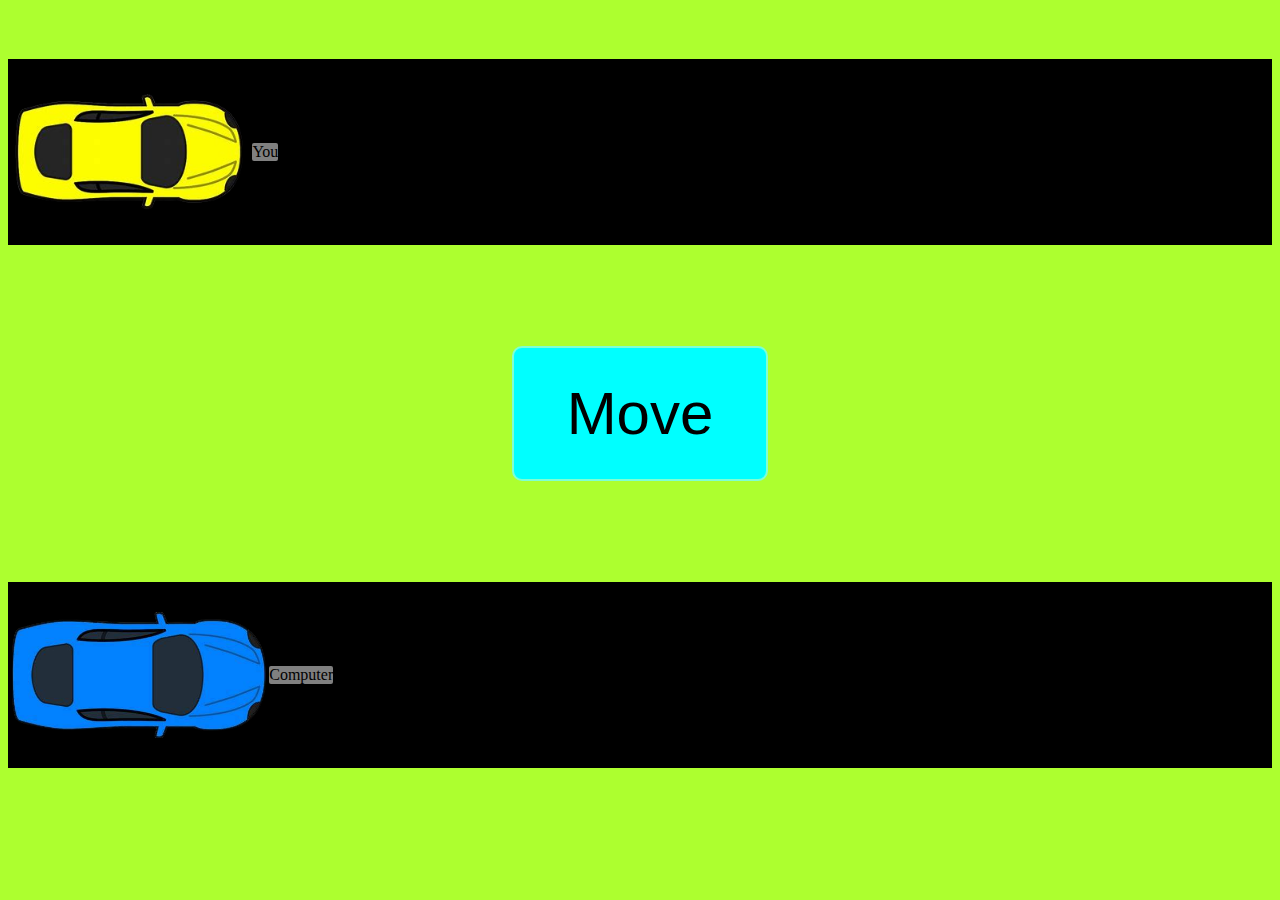
<file: index.html>
<!DOCTYPE html>
<html lang="en">

<head>
    <meta charset="UTF-8">
    <meta http-equiv="X-UA-Compatible" content="IE=edge">
    <meta name="viewport" content="width=device-width, initial-scale=1.0">
    <title>Car Racing Game</title>
    <link rel="stylesheet" href="index.css">
</head>

<body>
    <div class="bigbox">
        <div class="rt">
            <div id="userCar" class="car">
                <img height="100%" src="code_car1-removebg-preview.png" alt="">
                <span>You</span>
            </div>
        </div>
        <button class="move" onclick="moveUser()">Move</button>
        <div class="rt">
            <div id="compCar" class="car">
                <img height="70%" src="code_car2_-removebg-preview.png" alt="">
                <span>Computer</span>
            </div>
        </div>
    </div>



    <script>

        let userCar = 0;
        let compCar = 0;
        function moveUser() {
            console.log(userCar)
            let userSpeed = Math.random() * 3;
            userCar = userCar + userSpeed;
            document.getElementById("userCar").style.marginLeft = userCar + "vw";

            if (userCar > 95) {
                location.href = "win.html";
            }
            let speed = Math.random() * 3;
            compCar = compCar + speed
            document.getElementById("compCar").style.marginLeft = compCar + "vw";

            if (compCar > 95) {
                location.href = "lost.html";
            }
        }
    </script>
</body>

</html>
</file>
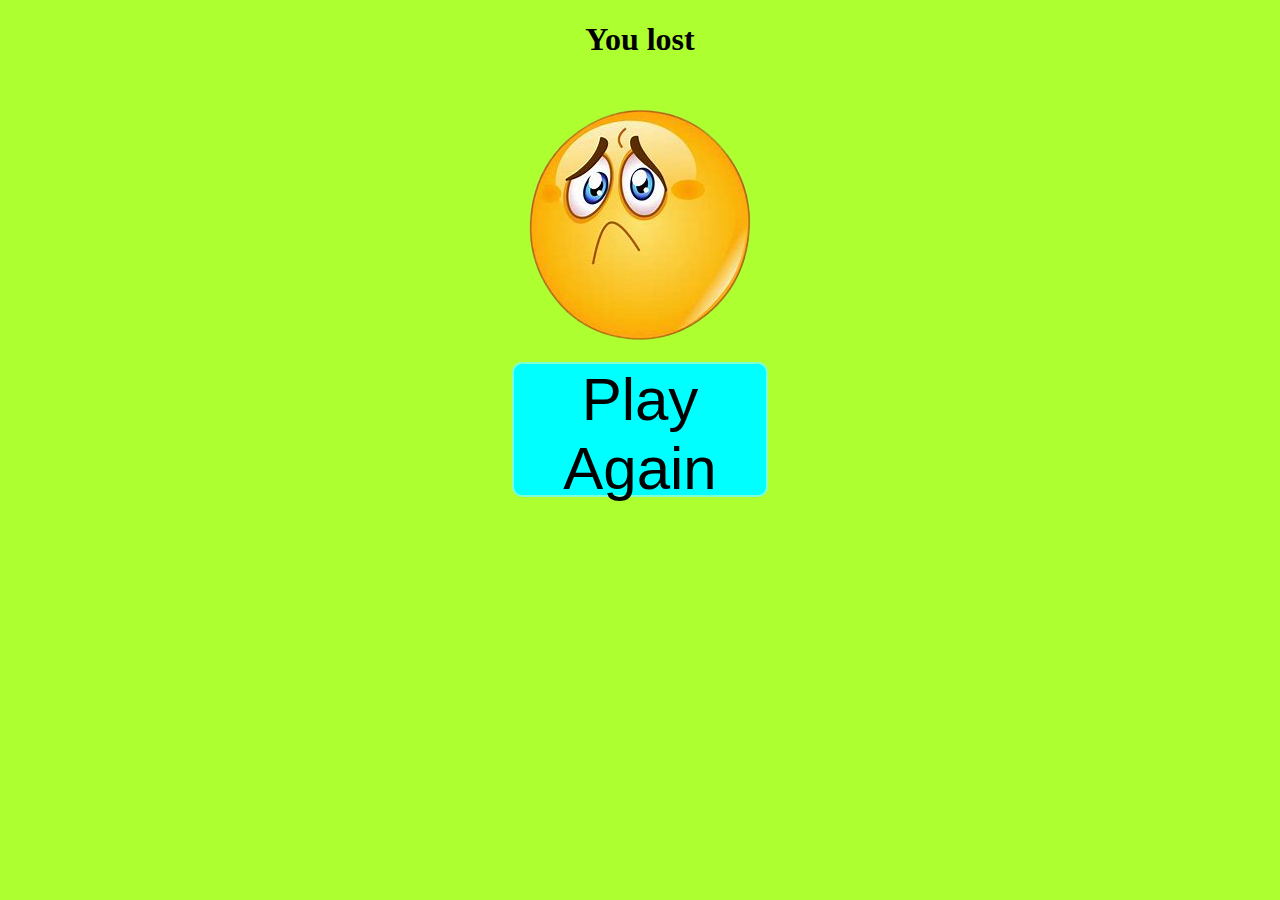
<file: lost.html>
<!DOCTYPE html>
<html lang="en">

<head>
    <meta charset="UTF-8">
    <meta http-equiv="X-UA-Compatible" content="IE=edge">
    <meta name="viewport" content="width=device-width, initial-scale=1.0">
    <title>lost</title>
    <link rel="stylesheet" href="index.css">
</head>

<body class="lost">
    <div class="content">
        <center>
            <h1>You lost</h1>
            <br>
            <img class="emoji" src="sad_emoji_with_bg-removebg-preview.png" alt="">
    </div>
    </center>
    <center>
        <a href="index.html"><button> Play Again </button></a>
    </center>
</body>

</html>
</file>
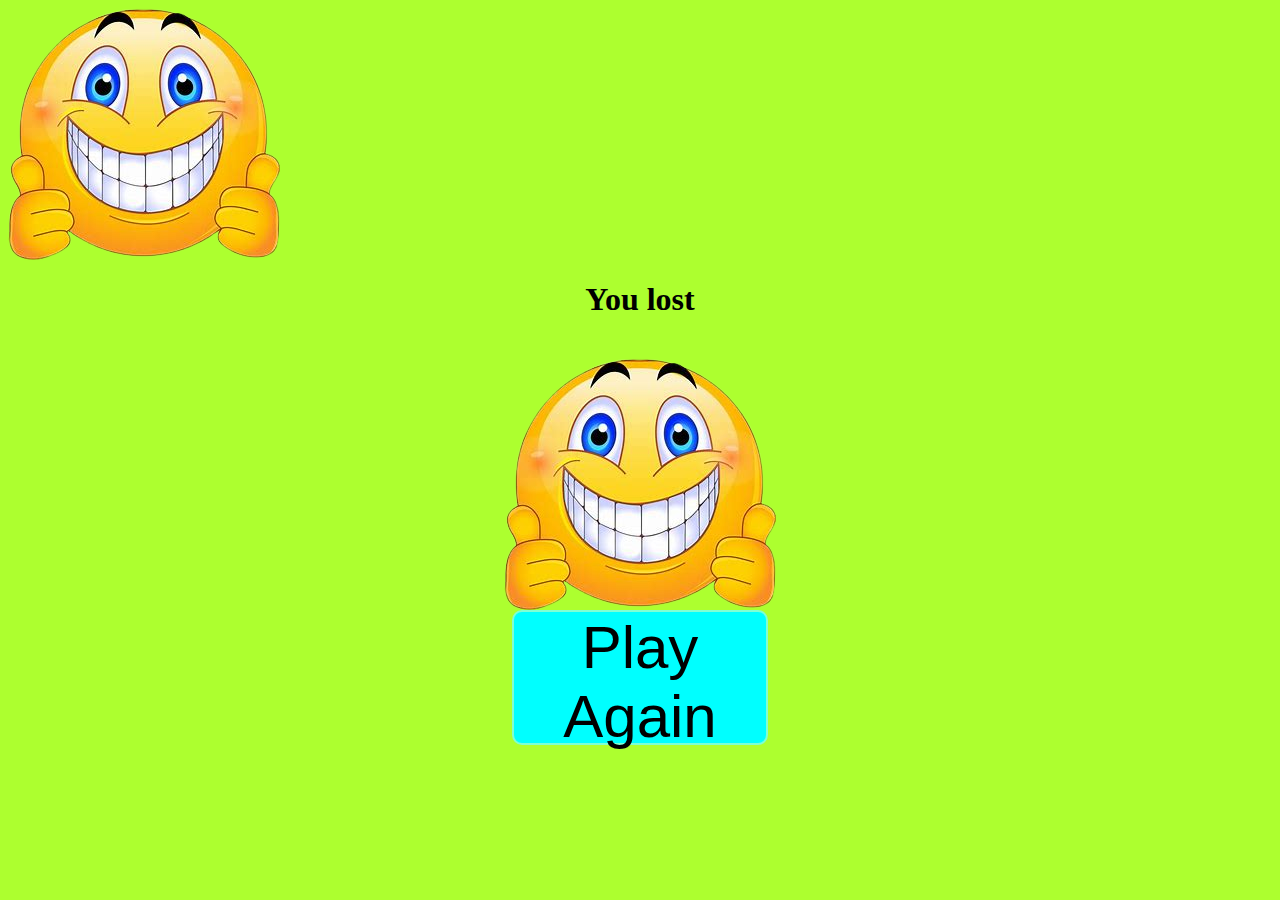
<file: win.html>
<img class="emoji" src="smily_face_with_bg-removebg-preview.png" alt="">
<!DOCTYPE html>
<html lang="en">

<head>
    <meta charset="UTF-8">
    <meta http-equiv="X-UA-Compatible" content="IE=edge">
    <meta name="viewport" content="width=device-width, initial-scale=1.0">
    <title>lost</title>
    <link rel="stylesheet" href="index.css">
</head>

<body class="win">
    <div class="content">
        <center>
            <h1>You lost</h1>
            <br>
            <img class="emoji" src="smily_face_with_bg-removebg-preview.png" alt="">
    </div>
    </center>
    <center>
        <a href="index.html"><button> Play Again </button></a>
    </center>
</body>

</html>
</file>
<file: index.css>
body {
    background-color: greenyellow;
}

.bigbox {
    height: 90vh;
    display: flex;
    flex-wrap: wrap;
    align-items: center;
    justify-content: center;
}

.rt {
    border-style: solid;
    height: 20vh;
    width: 100%;
    background-color: black;
    display: flex;
    align-items: center;
}

.car {
    height: 100%;
    display: flex;
    align-items: center;
}

button {
    background-color: aqua;
    border-style: solid;
    border-color: aquamarine;
    border-radius: 10px;
    width: 20vw;
    height: 15vh;
    font-size: 60px;
}

span {
    background-color: gray;
    border: solid black 3px;
    border-radius: 5px;
}

.emoji {
    animation-name: pop;
    animation-duration: 2s;
    animation-iteration-count: 1;
}

@keyframes pop {
    0% {
        width: 20%;
        margin-top: 100px;
    }

    20% {
        width: 30%;
        margin-top: 80px;
    }

    40% {
        width: 40%;
        margin-top: 60px;
    }

    60% {
        width: 50%;
        margin-top: 40px;
    }

    80% {
        width: 50%;
        margin-top: 20px;
    }

    100% {
        width: 50%;
        margin-top: 0px;
    }
}
</file>
